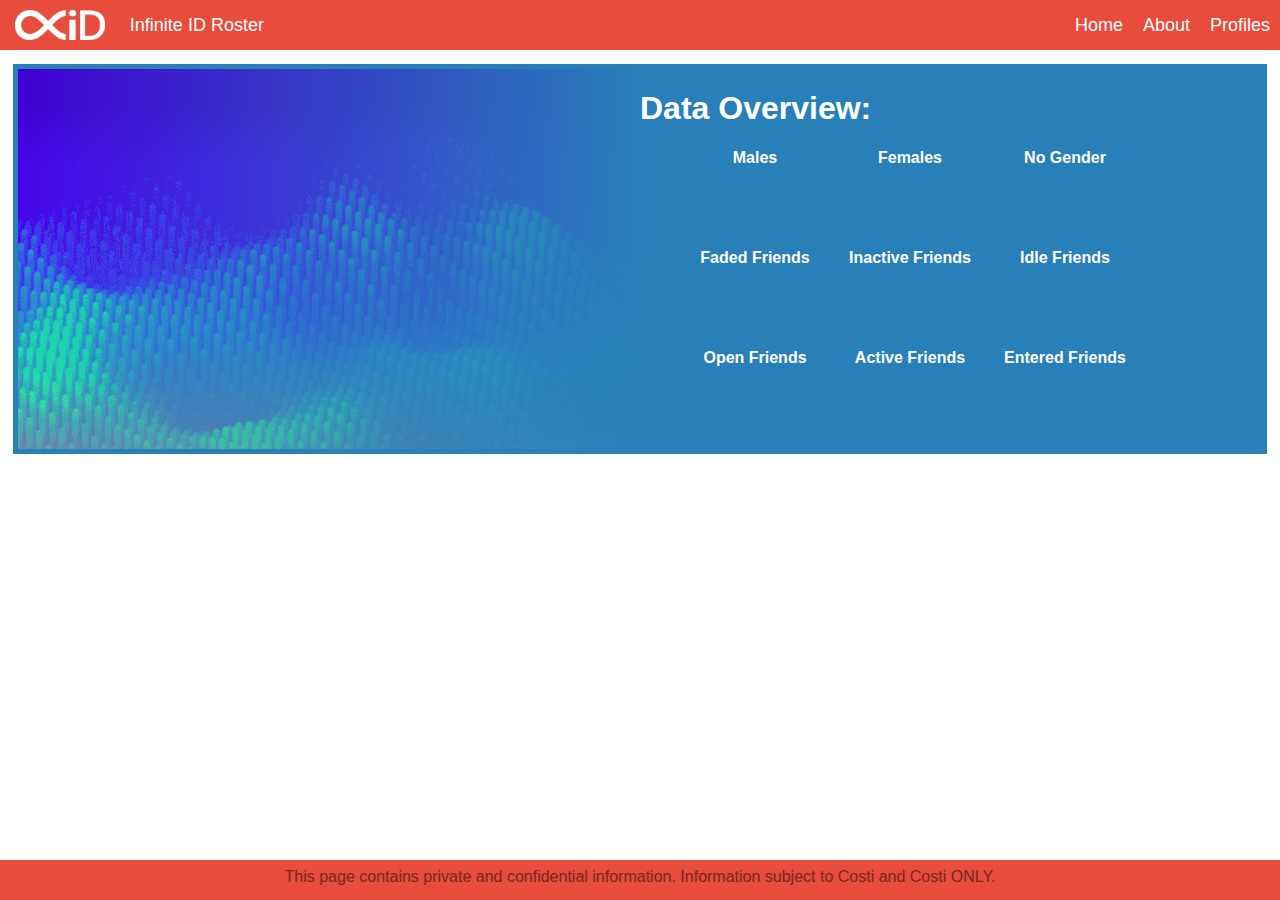
<file: HTML/Index.html>
<!DOCTYPE html>
<html lang="en">
	<head>
		<meta charset="utf-8" />
		<link rel="stylesheet" href="../CSS/Constant.css">
		<link rel="stylesheet" href="../CSS/Index.css">
		<title>Project Velocity</title>
		<link rel="icon" href="../Images/Logos/HighQualityLogoBareGrey.jpg">
		<script src="http://d3js.org/d3.v4.min.js" charset="utf-8"></script>
    <script src="https://ajax.googleapis.com/ajax/libs/jquery/3.2.1/jquery.min.js"></script>
	</head>
	<body>
    <iframe src="../Components/Header.html" class="Navigation" id="Header" frameBorder="0"></iframe>
	<div id="Overview" class="InformationDiv">
			<div id="Gradient"></div>
			<div id="Data">
				<h1>Data Overview:</h1>
				<ul>
					<li>
						<h4>Males</h4>
						<p id="maleCount" class="Percentage"></p>
					</li>
					<li>
						<h4>Females</h4>
						<p id="femaleCount" class="Percentage"></p>
					</li>
					<li>
						<h4>No Gender</h4>
						<p id="otherCount" class="Percentage"></p>
					</li>
					<li>
						<h4>Faded Friends</h4>
						<p id="fadedCount" class="Percentage"></p>
					</li>
					<li>
						<h4>Inactive Friends</h4>
						<p id="inactiveCount" class="Percentage"></p>
					</li>
					<li>
						<h4>Idle Friends</h4>
						<p id="idleCount" class="Percentage"></p>
					</li>
					<li>
						<h4>Open Friends</h4>
						<p id="openCount" class="Percentage"></p>
					</li>
					<li>
						<h4>Active Friends</h4>
						<p id="activeCount" class="Percentage"></p>
					</li>
					<li>
						<h4>Entered Friends</h4>
						<p id="Count" class="Percentage"></p>
					</li>
				</ul>
			</div>
		</div>
    <iframe src="../Components/Footer.html" class="Navigation" id="Footer" frameBorder="0"></iframe>
    <script src="../Javascript/Javascript.js"></script>
	</body>
</html>
</file>
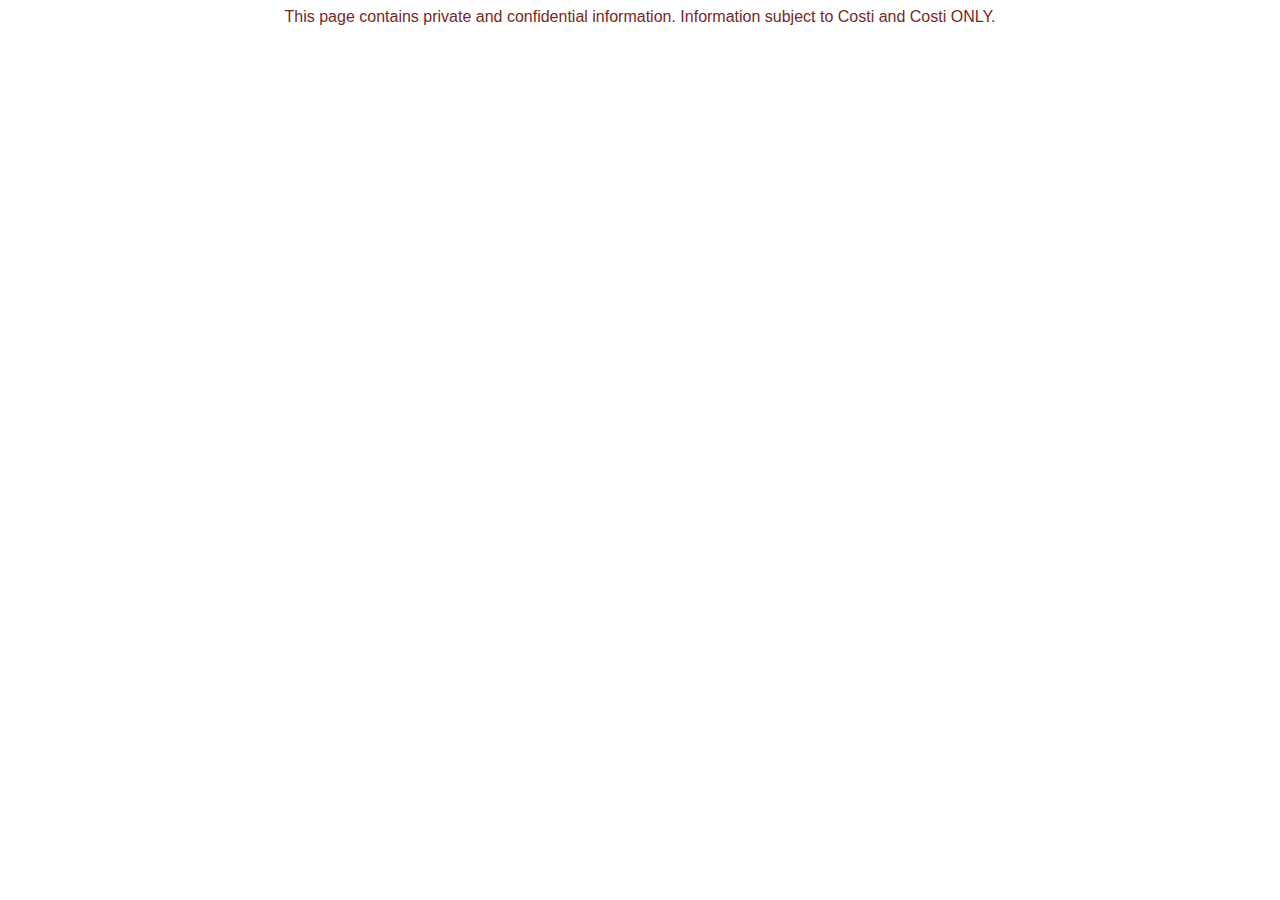
<file: Components/Footer.html>
<!DOCTYPE html>
<html lang="en">
	<head>
		<meta charset="utf-8" />
		<link rel="stylesheet" href="../CSS/Constant.css">
    <link rel="stylesheet" href="../CSS/Footer.css">
    <script src="https://ajax.googleapis.com/ajax/libs/jquery/3.2.1/jquery.min.js"></script>
	</head>
	<body>

	  <div id="DesktopNav">
			<p>
				This page contains private and confidential information. Information subject to Costi and Costi ONLY.
			</p>
    </div>

    <!--Mobile Nav Here-->
	</body>
</html>
</file>
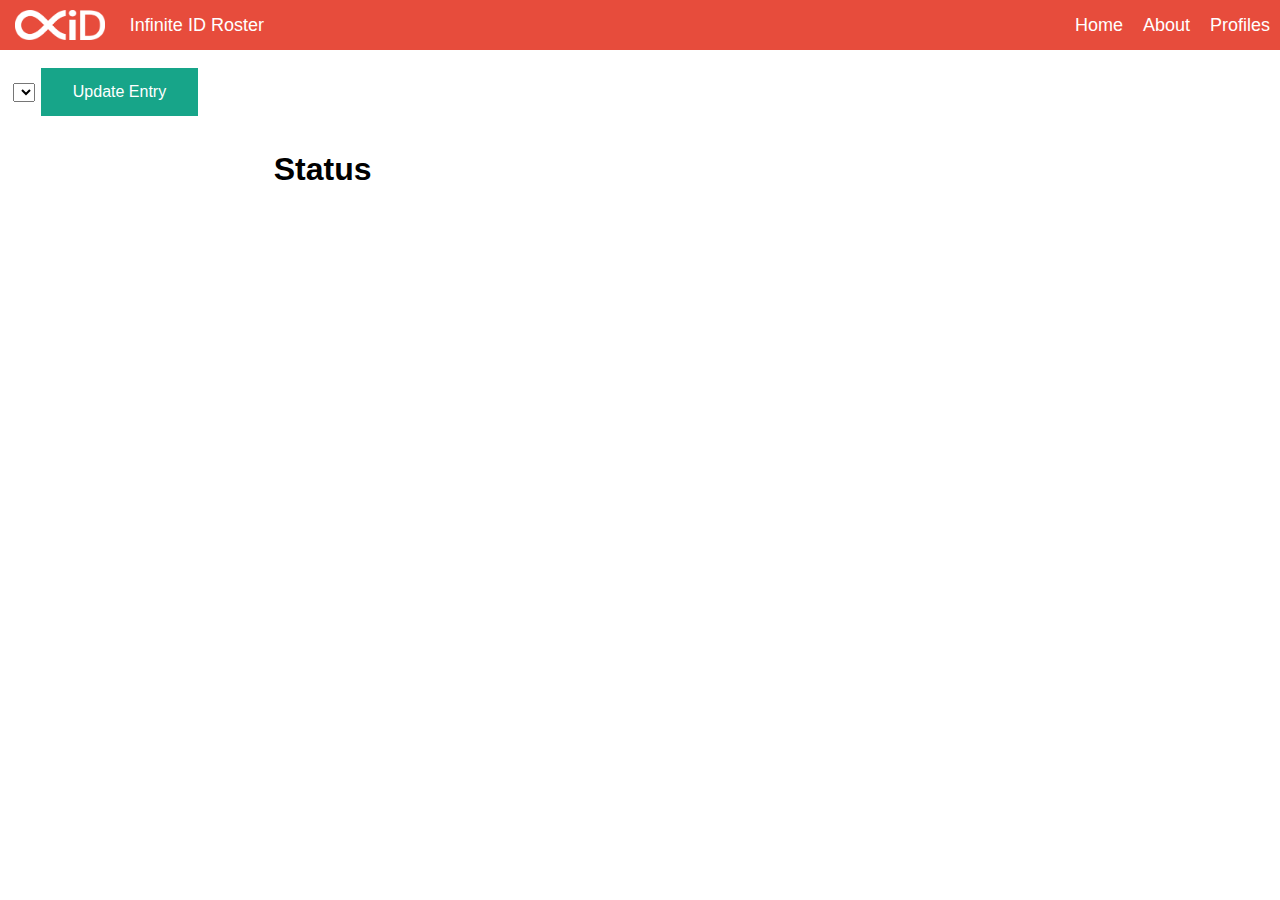
<file: HTML/Roster.html>
<!DOCTYPE html>
<html lang="en">
	<head>
		<meta charset="utf-8" />
		<link rel="stylesheet" href="../CSS/Constant.css">
		<link rel="stylesheet" href="../CSS/Roster.css">
		<title>Roster View</title>
		<link rel="icon" href="../Images/Logos/InfiniteID Dark.png">
		<script src="http://d3js.org/d3.v4.min.js" charset="utf-8"></script>
    	<script src="https://ajax.googleapis.com/ajax/libs/jquery/3.2.1/jquery.min.js"></script>
        <script src="../Javascript/Javascript.js"></script>
	</head>
	<body>
    <iframe src="../Components/Header.html" class="Navigation" id="Header" frameBorder="0"></iframe>
    <div id="ContentContainer">
    	<select id="peopleOptions"></select>
    	<button type="button" id="updateBtn" style="background-color:#17A589">Update Entry</button>
    	<div id="reportContainer">
			<ul id="generalInformation">
				<li><img id="profilePhoto"></li>
				<li><h1 id="Name"></h1></li>
				<li><p id="Birthday"></p></li>
				<li><p id="Info"></p></li>
			</ul>
    		<div id="otherInformation">
    			<h1>Status</h1>
    			<ul>
    				<li><h3 id="Status"></h3></li>
    				<li><h3 id="Lvl"></h3></li>
    				<li><h3 id="Met"></h3></li>
    			</ul>
    		</div>
    	</div>
    </div>
	</body>
</html>
</file>
<file: CSS/Constant.css>
body{
  margin:0;
  padding:0;
}
p, a, h1, h2, h3, h4{
  font-family: 'Segoe UI',SegoeUI,"Helvetica Neue",Helvetica,Arial,sans-serif;
}
.Navigation{
  width:100%;
  outline:none;
  background-color:#E74C3C;
}
#Header{
  height:50px;
}
#Footer{
  height:40px;
  bottom:0;
  position:absolute;
}
button {
    border: none;
    color: white;
    padding: 15px 32px;
    text-align: center;
    text-decoration: none;
    display: inline-block;
    font-size: 16px;
    margin: 4px 2px;
    cursor: pointer;
}
</file>
<file: CSS/Index.css>
#Overview{
	border-color:#2980B9;
	background-image: url("../Images/Backgrounds/giphy.gif");
	background-size: 50%;
}
.InformationDiv{
	margin:10px 1% 0 1%;
	border-width:5px;
	border-style: solid;
	display: flex;
	color: white;
	background-position: fixed;
}
#Overview ul li{
  float:left;
  width:50%;
}
#Data ul{
	margin:0;
}
#Data{
  float:right;
  width:50%;
  height:100%;
  background-color:#2980B9;
}
#Data ul li{
	list-style-type: none;
	width:150px;
	height:100px;
	float:left;
	margin-right:5px;
	text-align:center;
}
#Data ul li h4{
	margin:0;
}
.Percentage{
	font-size:36px;
	margin:0;
}
#Gradient{
	background: -webkit-linear-gradient(to right, rgba(255,0,0,0), rgba(41, 128, 185, 1));
    background: -o-linear-gradient(to right, rgba(255,0,0,0), rgba(41, 128, 185, 1));
    background: -moz-linear-gradient(to right, rgba(255,0,0,0), rgba(41, 128, 185, 1));
    background: linear-gradient(to right, rgba(255,0,0,0), rgba(41, 128, 185, 1));
    float:left;
    width:50%;
}
</file>
<file: CSS/Footer.css>
nav{
  list-style-type: none;
  margin:0;
  padding:0;
}
p{
  text-align: center;
  padding:8px;
  margin:0;
  color:#78281F;
}
</file>
<file: CSS/Roster.css>
#ContentContainer{
	margin: 10px 1% 0 1%;
}
#profilePhoto{
	border-radius: 1000px;
	width:100px;
}
#reportContainer{
	width:100%;
	margin:10px;
}
#name{
	position:relative;
}
#generalInformation{
	list-style-type: none;
	text-align: center;
	width:20%;
	float:left;
	margin:0;
	padding:0;
}
#otherInformation{
    overflow: hidden;
	width:80%;
	right:0;
	float:right;
	margin:0;
	padding:0;
}
#otherInformation ul{
	list-style-type: none;
}
</file>
